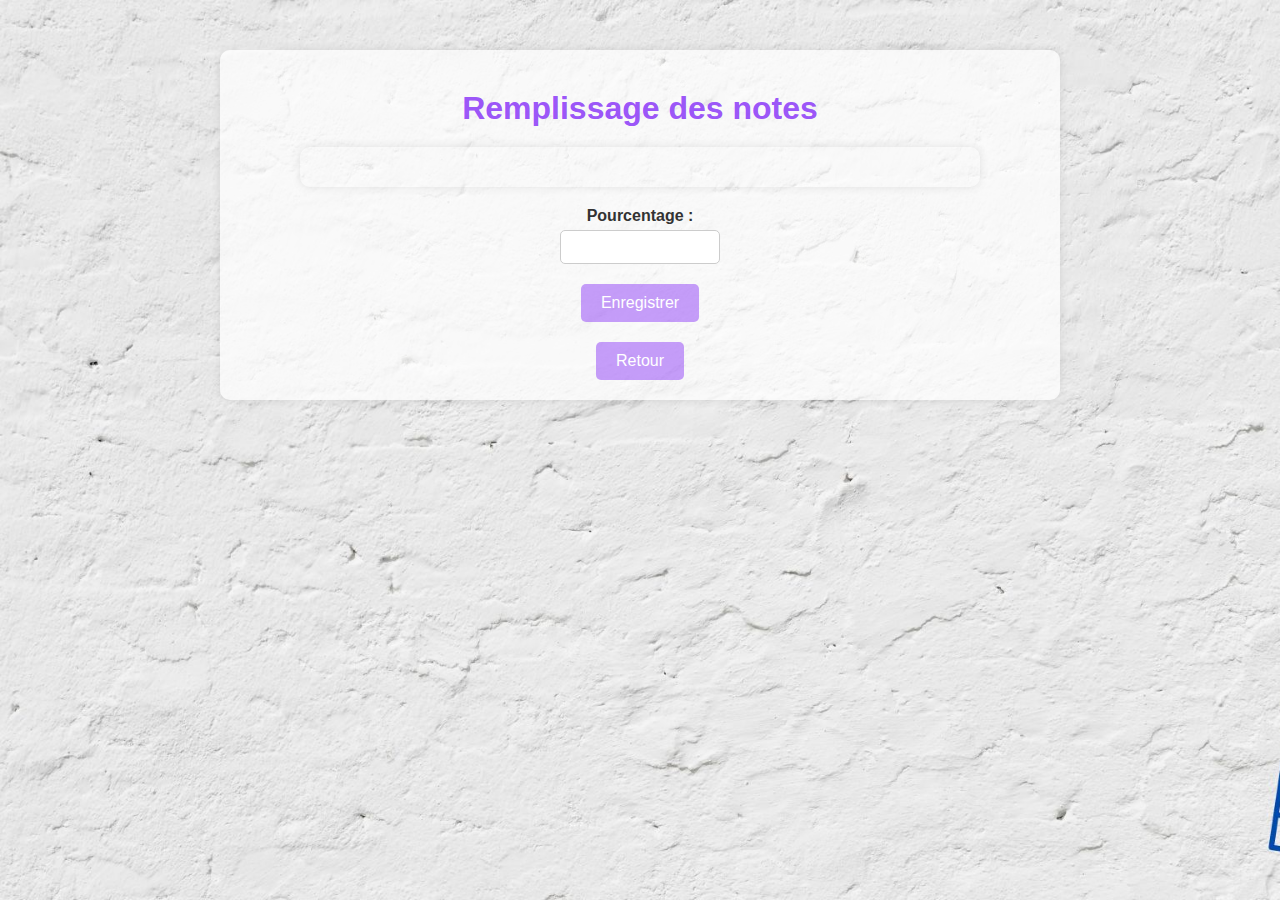
<file: Professeur/prof/espace_notes.html>
<!-- espace_notes.html -->

<!DOCTYPE html>
<html lang="fr">
<head>
  <meta charset="UTF-8">
  <meta name="viewport" content="width=device-width, initial-scale=1.0">
  <title>Gestion des NOTES</title>
  <link rel="stylesheet" href="espace_notes.css">
</head>
<body>
<div class="container">
  <h1>Remplissage des notes </h1>
  <form id="notes-form">
    <div id="students-table"></div>
    <div>
      <label for="pourcentage">Pourcentage :</label>
      <input type="number" id="pourcentage" name="pourcentage" required min="0" max="100">
    </div>
    <button type="button" id="save-button">Enregistrer</button>
    <a href="note.php"><button type="button">Retour</button></a>
    <div id="error-message" style="color: red;"></div>
  </form>
  <script src="espace_notes.js"></script>
</div>
</body>
</html>
</file>
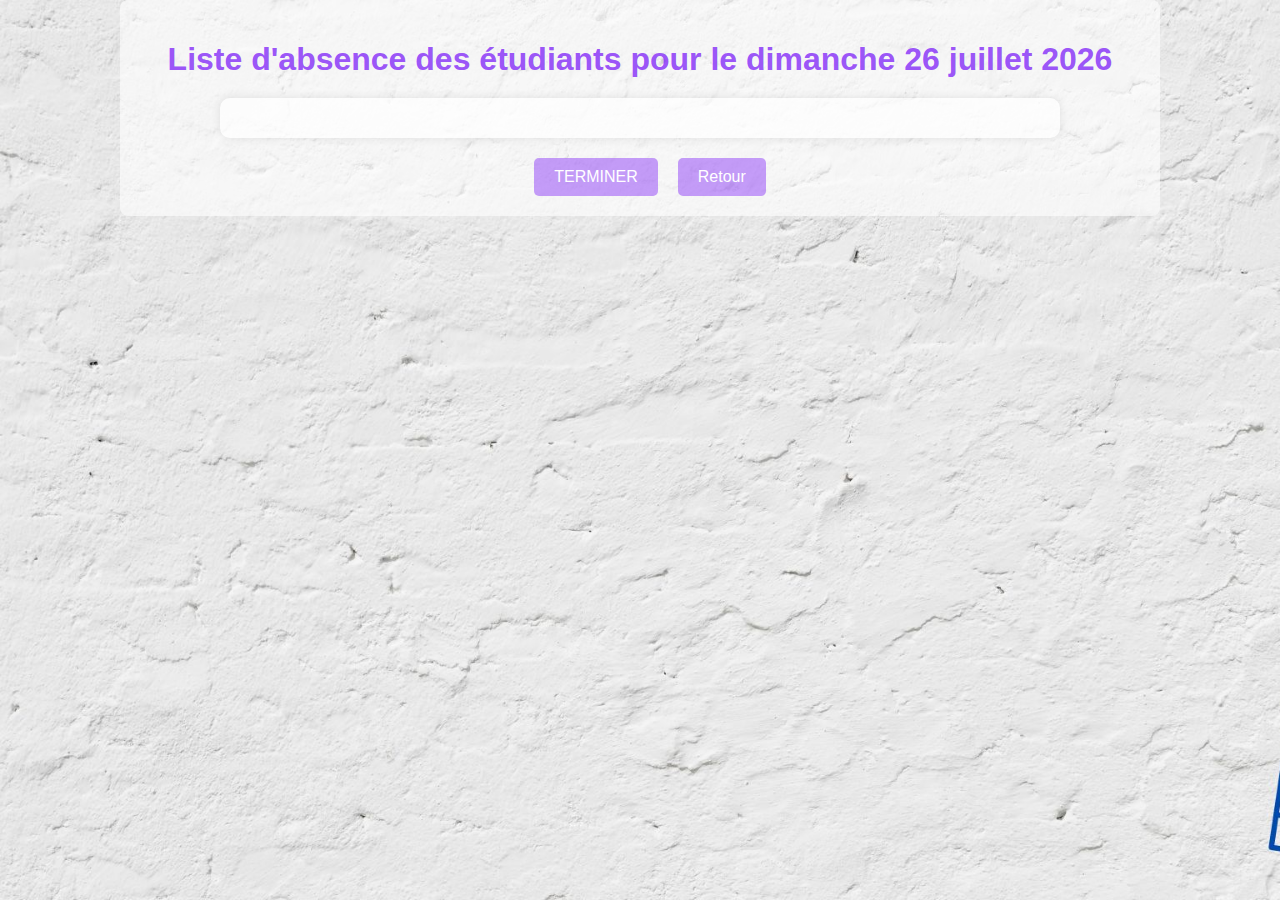
<file: Professeur/prof/souka.html>
<!DOCTYPE html>
<html lang="fr">
<head>
    <meta charset="UTF-8">
    <meta name="viewport" content="width=device-width, initial-scale=1.0">
    <title>Gestion des absences</title>
    <link rel="stylesheet" href="souka.css">
</head>
<body>
    <div class="container">
        <h1>Liste d'absence des étudiants pour le <span id="current-date"></span></h1>
        <div id="absence-table"></div>
        <!-- Ajout du bouton TERMINER -->
        <div id="finish-button-container">
            <button onclick="window.location.href='espace-prof.php'">TERMINER</button>
            <a href="abscence.php"><button type="button">Retour</button></a>
        </div>
        <script src="souka.js"></script>
        <script>
            // Récupérer la date actuelle
            var currentDate = new Date();
            
            // Formater la date pour l'affichage
            var options = { weekday: 'long', year: 'numeric', month: 'long', day: 'numeric' };
            var formattedDate = currentDate.toLocaleDateString('fr-FR', options);
            
            // Afficher la date dans l'élément avec l'ID "current-date"
            document.getElementById("current-date").innerText = formattedDate;
            
            // Charger les étudiants lorsque la page est chargée
            document.addEventListener('DOMContentLoaded', loadStudents);
        </script>
    </div>
</body>
</html>
</file>
<file: Professeur/prof/espace_notes.css>
body {
    font-family: Arial, sans-serif;
    margin: 0;
    padding: 0;
    background-image: url('imback.jpg');
    background-size: cover;
    background-attachment: fixed;
    color: #333;
}

.container {
    width: 80%;
    max-width: 800px;
    margin: 50px auto;
    padding: 20px;
    background-color: rgba(255, 255, 255, 0.7);
    border-radius: 10px;
    box-shadow: 0 0 10px rgba(0, 0, 0, 0.1);
    text-align: center;
}

h1 {
    text-align: center;
    margin-top: 20px;
    margin-bottom: 20px;
    color: rgba(143, 64, 248, 0.9);
}
#students-table {
    margin: 0 auto;
    width: 80%;
    max-width: 800px;
    padding: 20px;
 
    border-radius: 10px;
    box-shadow: 0 0 10px rgba(0, 0, 0, 0.1);
    text-align: center; /* Ajout pour centrer le contenu */
}

table {
    width: 100%;
    border-collapse: collapse;
    margin-top: 20px;
}

th, td {
    padding: 10px;
    border: 1px solid #ccc;
    text-align: left;
}

th {
    background-color: rgba(143, 64, 248, 0.5);
    color: #fff;
}

tr:nth-child(even) {
    background-color: rgba(143, 64, 248, 0.1);
}

input[type="number"] {
    width: 70%;
    padding: 8px;
    box-sizing: border-box;
    border: 1px solid #ccc;
    border-radius: 5px;
    font-size: 14px;
    outline: none;
    margin: 0 auto;
    display: block;
}


label {
    text-align: center;
    display: block; /* Affichage en bloc pour placer le label sur une nouvelle ligne */
    margin-bottom: 5px; /* Espacement en bas */
    font-weight: bold; /* Éventuellement, rendre le texte en gras */
    margin-top: 20px;
}

#pourcentage {
    width: 20%; /* Réduire la largeur */
    margin: 0 auto; /* Centrer */
    margin-bottom: 20px; 
}

#save-button {
    display: block;
    margin: 20px auto;
    padding: 10px 20px;
    background-color: rgba(143, 64, 248, 0.5);
    color: #fff;
    border: none;
    border-radius: 5px;
    cursor: pointer;
    font-size: 16px;
    transition: background-color 0.3s ease;
}

button {
    padding: 10px 20px;
    background-color: rgba(143, 64, 248, 0.5);
    color: #fff;
    border: none;
    border-radius: 5px;
    cursor: pointer;
    font-size: 16px;
    transition: background-color 0.3s ease;
}

#save-button:hover {
    background-color: rgba(143, 64, 248, 0.7);
}

#save-button:focus {
    outline: none;
    box-shadow: 0 0 5px rgba(143, 64, 248, 0.5);
}
</file>
<file: Professeur/prof/souka.css>
/* souka.css */

body {
    font-family: Arial, sans-serif;
    margin: 0;
    padding: 0;
    background-image: url('imback.jpg'); /* Utiliser imback.jpg comme image de fond */
    background-size: cover;
    background-attachment: fixed;
    color: #333;
}


.container {
    max-width: 1000px;
    margin: 0 auto;
    padding: 20px;
    font-family: Arial, sans-serif;
    background-color: rgba(255, 255, 255, 0.6); /* Ajouter un fond blanc semi-transparent */
    border-radius: 8px; /* Ajouter des coins arrondis */
}

h1 {
    text-align: center;
    margin-bottom: 20px;
    color: rgba(143, 64, 248, 0.9);
}

#absence-table {
    margin: 0 auto;
    width: 80%;
    max-width: 800px;
    padding: 20px;
    background-color: rgba(255, 255, 255, 0.7);
    border-radius: 10px;
    box-shadow: 0 0 10px rgba(0, 0, 0, 0.1);
    text-align: center; /* Centrer le contenu */
}

table {
    width: 100%;
    border-collapse: collapse;
    margin-top: 20px;
}

th, td {
    padding: 10px;
    border: 1px solid #ccc;
    text-align: left;
}

th {
    background-color: rgba(143, 64, 248, 0.5); 
    color: #fff;
}

tr:nth-child(even) {
    background-color: rgba(143, 64, 248, 0.1); 
}

#finish-button-container {
    display: flex;
    justify-content: center;
    margin-top: 20px;
}
#finish-button-container button {
    background-color: rgba(143, 64, 248, 0.5);
    color: white;
    border: none;
    padding: 10px 20px;
    font-size: 16px;
    cursor: pointer;
    border-radius: 5px;
    transition: background-color 0.3s ease;
    margin-left: 20px;
}

#finish-button-container button:hover {
    background-color: rgba(143, 64, 248, 0.7);
}

.btn-absence {
    padding: 10px 20px;
    background-color: rgba(143, 64, 248, 0.5); 
    color: #fff;
    border: none;
    border-radius: 5px;
    cursor: pointer;
    font-size: 16px;
    transition: background-color 0.3s ease;
}

.btn-absence:hover {
    background-color: rgba(143, 64, 248, 0.7); 
}

.btn-absence:focus {
    outline: none;
    box-shadow: 0 0 5px rgba(143, 64, 248, 0.5);
}
</file>
